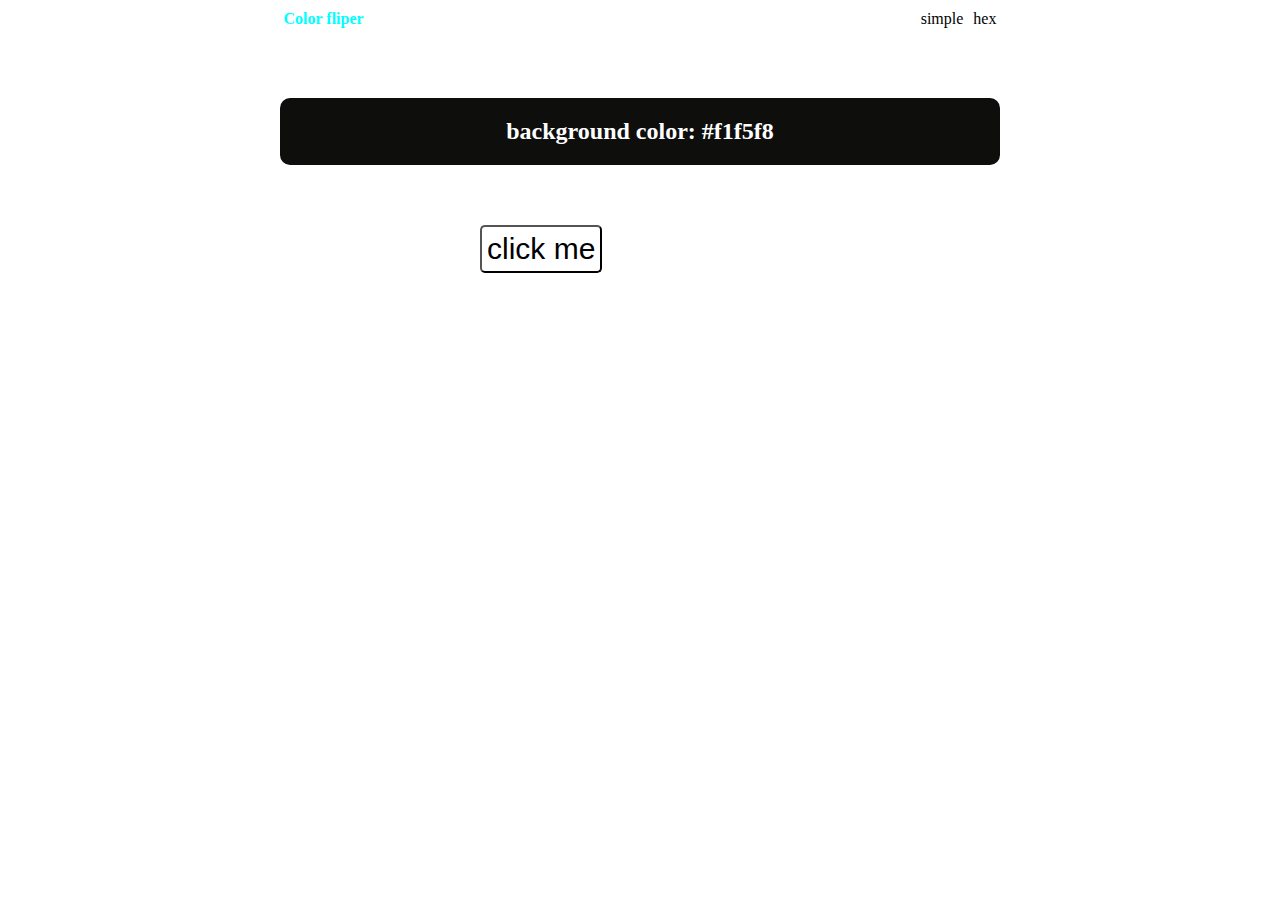
<file: index.html>
<!DOCTYPE html>
<html lang="en">
<head>
    <meta charset="UTF-8">
    <meta http-equiv="X-UA-Compatible" content="IE=edge">
    <meta name="viewport" content="width=device-width, initial-scale=1.0">
    <link rel="stylesheet" href="style.css">
    <title>Color Flipper</title>
</head>
<body>
    <nav>
        <div class="nav-center">
            <h4>Color fliper</h4>
                <ul class="nav-links">
                    <li><a href="index.html">simple</a></li>
                    <li><a href="hex.html">hex</a></li>
                </ul>
        </div>
    </nav>
    <main>
        <div class="container">
            <h2>
    background color:
    <span class="color">#f1f5f8</span>
            </h2>   
            <button class="btn btn-hero" id="btn">click me</button>
        </div>
    </main>
<script src="app.js"></script>
</body>
</html>
</file>
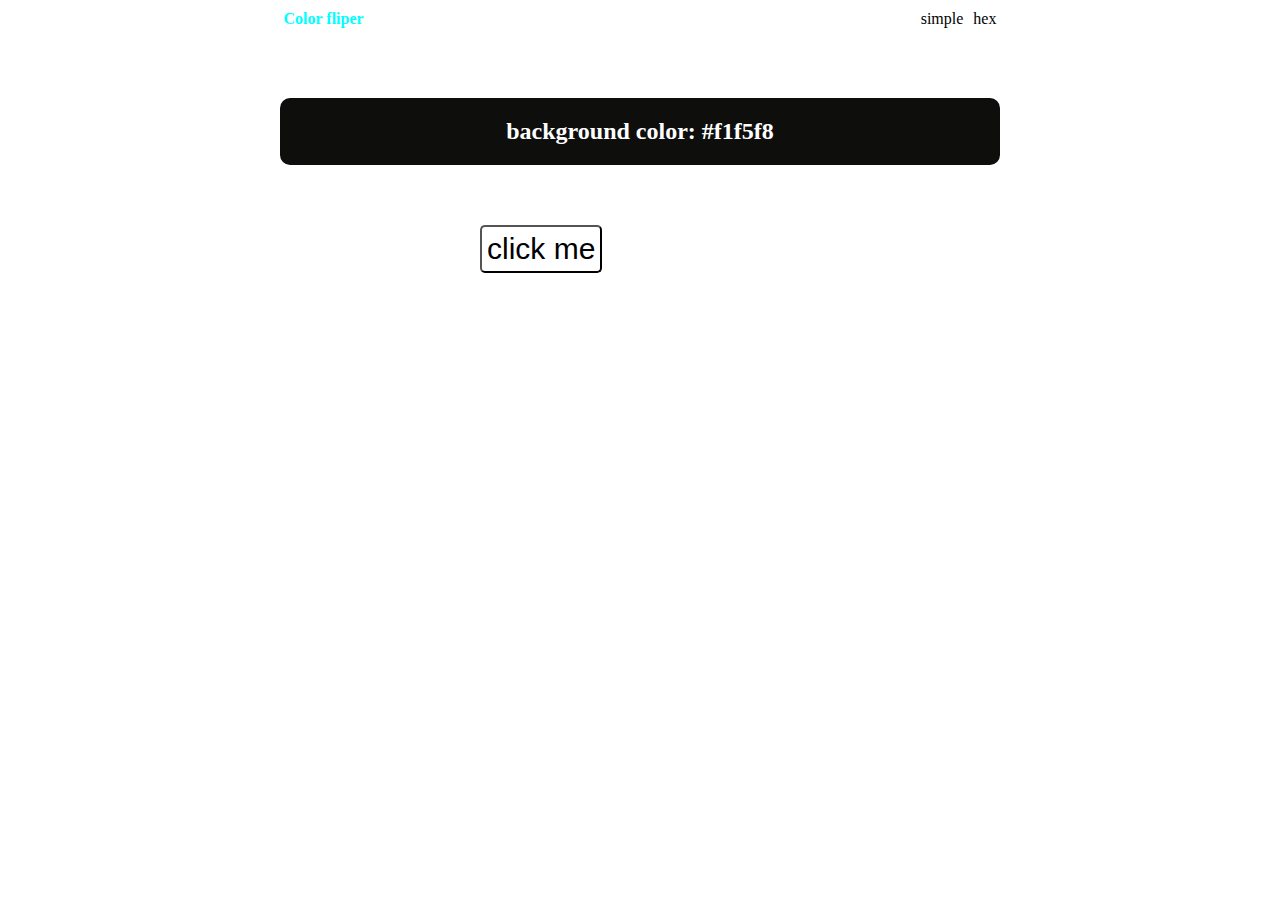
<file: hex.html>
<!DOCTYPE html>
<html lang="en">
    <head>
        <meta charset="UTF-8">
        <meta http-equiv="X-UA-Compatible" content="IE=edge">
        <meta name="viewport" content="width=device-width, initial-scale=1.0">
        <link rel="stylesheet" href="style.css">
        <title>Color Flipper</title>
    </head>
<body>
    <nav>
        <div class="nav-center">
            <h4>Color fliper</h4>
                <ul class="nav-links">
                    <li><a href="index.html">simple</a></li>
                    <li><a href="hex.html">hex</a></li>
                </ul>
        </div>
    </nav>
    <main>
        <div class="container">
            <h2>
    background color:
    <span class="color">#f1f5f8</span>
            </h2>   
            <button class="btn btn-hero" id="btn">click me</button>
        </div>
    </main>
<script src="hex.js"></script>
</body>
</html>
</file>
<file: style.css>
*{
    padding: 0;
    margin: 0;
    box-sizing: border-box;
}
.nav-center{
    display: flex;
    justify-content: space-around;
    align-items: center;
    background-color: white;
    padding: 10px;
}
.nav-center h4{
color: aqua;
}
.nav-links {
    display: flex;
    justify-content: center;
    align-items: center;
    
}
.nav-links li{
    list-style: none;
    color: black;
    margin-left: 10px;
}
.nav-links li a{
    text-decoration: none;
    color: black;
    gap: 10px;
}

.container {
    max-width: 80vh;
    margin:auto;

}
.container h2 {
    background-color: rgb(14, 14, 13);
    color: white;
    padding: 20px;
    border-radius: 10px;
    margin-top: 60px;
    margin-bottom: 60px;
    text-align: center;
}

.btn{
    font-size: 30px;
    border-radius: 5px;
    padding: 5px;
    margin-left: 200px;
    background: transparent;
    color: black;
}
.btn:hover{
    background-color: rgb(14, 14, 13);
    color: white;
    
}
</file>
